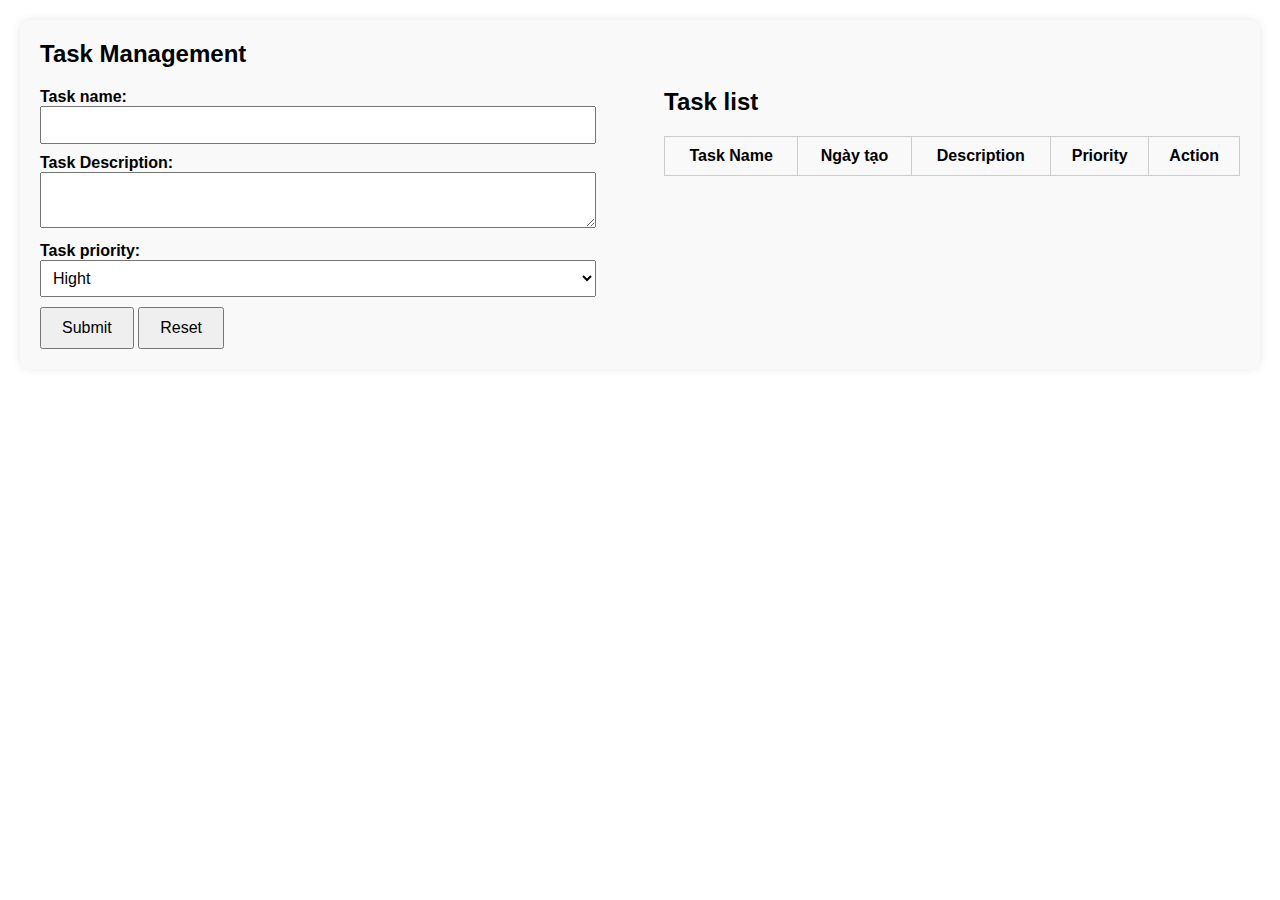
<file: index.html>
<!DOCTYPE html>
<html lang="en">
<head>
  <meta charset="UTF-8">
  <meta http-equiv="X-UA-Compatible" content="IE=edge">
  <meta name="viewport" content="width=device-width, initial-scale=1.0">
  <title>Task Management</title>
  <link rel="stylesheet" href="style.css">
</head>
<body>
  <div class="content-task-management">
    <div class="wrapper-task-mn">
      <h1 class="content-task-management__title">Task Management</h1>
      <div class="wrapper-task-mn__flex">
        <form class="left-form js-left-form">
          <div>
            <label for="">Task name:</label>
            <input type="text" id="task-name" />
          </div>
          <div>
            <label for="">Task Description:</label>
            <textarea type="text" id="task-des"></textarea>
          </div>
          <div>
            <label for="">Task priority:</label>
            <select name="task-priority" id="task-priority">
              <option value="hight">Hight</option>
              <option value="medium">Medium</option>
              <option value="low">Low</option>
            </select>
          </div>

          <button class="js-submit-form" type="submit">Submit</button>
          <button class="js-btn-reset" type="reset">Reset</button>
        </form>
    
        <div class="right-form">
          <h3 class="content-task-management__title">Task list</h3>
    
          <table class="right-form__table">
            <thead>
              <tr>
                <th>Task Name</th>
                <th>Ngày tạo</th>
                <th>Description</th>
                <th>Priority</th>
                <th>Action</th>
              </tr>
            </thead>
            <tbody class="js-body-tasklist">
            </tbody>
          </table>
        </div>  
      </div>
    </div>
  </div>
 <script src="main.js"></script>
</body>
</html>
</file>
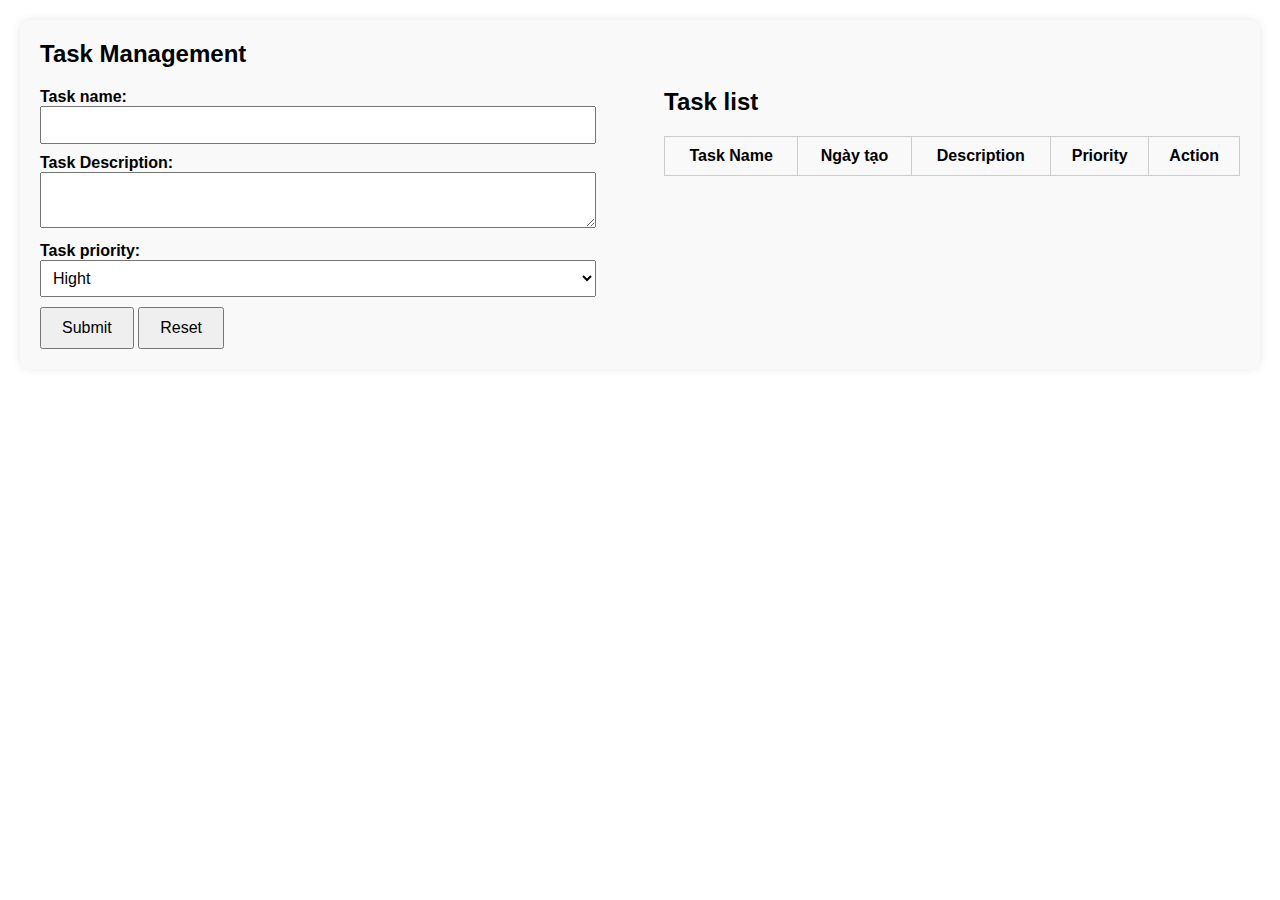
<file: BOOTSTRAP/index.html>
<!DOCTYPE html>
<html lang="en">
<head>
  <meta charset="UTF-8">
  <meta http-equiv="X-UA-Compatible" content="IE=edge">
  <meta name="viewport" content="width=device-width, initial-scale=1.0">
  <title>Task Management</title>
  <link rel="stylesheet" href="/CSS/style.css">
</head>
<body>
  <div class="content-task-management">
    <div class="wrapper-task-mn">
      <h1 class="content-task-management__title">Task Management</h1>
      <div class="wrapper-task-mn__flex">
        <form class="left-form js-left-form">
          <div>
            <label for="">Task name:</label>
            <input type="text" id="task-name" />
          </div>
          <div>
            <label for="">Task Description:</label>
            <textarea type="text" id="task-des"></textarea>
          </div>
          <div>
            <label for="">Task priority:</label>
            <select name="task-priority" id="task-priority">
              <option value="hight">Hight</option>
              <option value="medium">Medium</option>
              <option value="low">Low</option>
            </select>
          </div>

          <button class="js-submit-form" type="submit">Submit</button>
          <button class="js-btn-reset" type="reset">Reset</button>
        </form>
    
        <div class="right-form">
          <h3 class="content-task-management__title">Task list</h3>
    
          <table class="right-form__table">
            <thead>
              <tr>
                <th>Task Name</th>
                <th>Ngày tạo</th>
                <th>Description</th>
                <th>Priority</th>
                <th>Action</th>
              </tr>
            </thead>
            <tbody class="js-body-tasklist">
            </tbody>
          </table>
        </div>  
      </div>
    </div>
  </div>
 <script src="/JS/main.js"></script>
</body>
</html>
</file>
<file: style.css>
/* Reset some default styles */
* {
  box-sizing: border-box;
  margin: 0;
  padding: 0;
}

/* Set a base font size */
body {
  font-family: Arial, sans-serif;
  font-size: 16px;
}

/* Style form elements */
form div {
  margin-bottom: 10px;
}

label {
  display: block;
  font-weight: bold;
}

input, textarea, select {
  width: 100%;
  padding: 8px;
  font-size: 16px;
}

/* Style buttons */
button {
  padding: 10px 20px;
  font-size: 16px;
  cursor: pointer;
}

/* Style task list table */
.right-form__table {
  width: 100%;
  border-collapse: collapse;
}

.right-form__table th, .right-form__table td {
  padding: 10px;
  border: 1px solid #ccc;
  text-align: center;
}

/* Make the table responsive */
@media (max-width: 768px) {
  .right-form__table {
    font-size: 14px;
  }
}

/* Set some spacing and alignment */
.wrapper-task-mn__flex {
  display: flex;
  justify-content: space-between;
}

.left-form, .right-form {
  width: 48%;
}

.left-form input, .left-form textarea, .left-form select {
  width: calc(100% - 20px);
}

/* Add some margin and padding for better spacing */
.content-task-management {
  margin: 20px;
}

.wrapper-task-mn {
  padding: 20px;
  background-color: #f9f9f9;
  border-radius: 10px;
  box-shadow: 0 0 10px rgba(0, 0, 0, 0.1);
}

/* Add some extra styles to the title */
.content-task-management__title {
  margin-bottom: 20px;
  font-size: 24px;
}

/* Adjust some margins for smaller screens */
@media (max-width: 768px) {
  .content-task-management__title {
    margin-bottom: 10px;
    font-size: 20px;
  }
}
  
.done-task > td:not(:last-child) {
    text-decoration: line-through;
}
</file>
<file: CSS/style.css>
/* Reset some default styles */
* {
  box-sizing: border-box;
  margin: 0;
  padding: 0;
}

/* Set a base font size */
body {
  font-family: Arial, sans-serif;
  font-size: 16px;
}

/* Style form elements */
form div {
  margin-bottom: 10px;
}

label {
  display: block;
  font-weight: bold;
}

input, textarea, select {
  width: 100%;
  padding: 8px;
  font-size: 16px;
}

/* Style buttons */
button {
  padding: 10px 20px;
  font-size: 16px;
  cursor: pointer;
}

/* Style task list table */
.right-form__table {
  width: 100%;
  border-collapse: collapse;
}

.right-form__table th, .right-form__table td {
  padding: 10px;
  border: 1px solid #ccc;
  text-align: center;
}

/* Make the table responsive */
@media (max-width: 768px) {
  .right-form__table {
    font-size: 14px;
  }
}

/* Set some spacing and alignment */
.wrapper-task-mn__flex {
  display: flex;
  justify-content: space-between;
}

.left-form, .right-form {
  width: 48%;
}

.left-form input, .left-form textarea, .left-form select {
  width: calc(100% - 20px);
}

/* Add some margin and padding for better spacing */
.content-task-management {
  margin: 20px;
}

.wrapper-task-mn {
  padding: 20px;
  background-color: #f9f9f9;
  border-radius: 10px;
  box-shadow: 0 0 10px rgba(0, 0, 0, 0.1);
}

/* Add some extra styles to the title */
.content-task-management__title {
  margin-bottom: 20px;
  font-size: 24px;
}

/* Adjust some margins for smaller screens */
@media (max-width: 768px) {
  .content-task-management__title {
    margin-bottom: 10px;
    font-size: 20px;
  }
}
  
.done-task > td:not(:last-child) {
    text-decoration: line-through;
}
</file>
